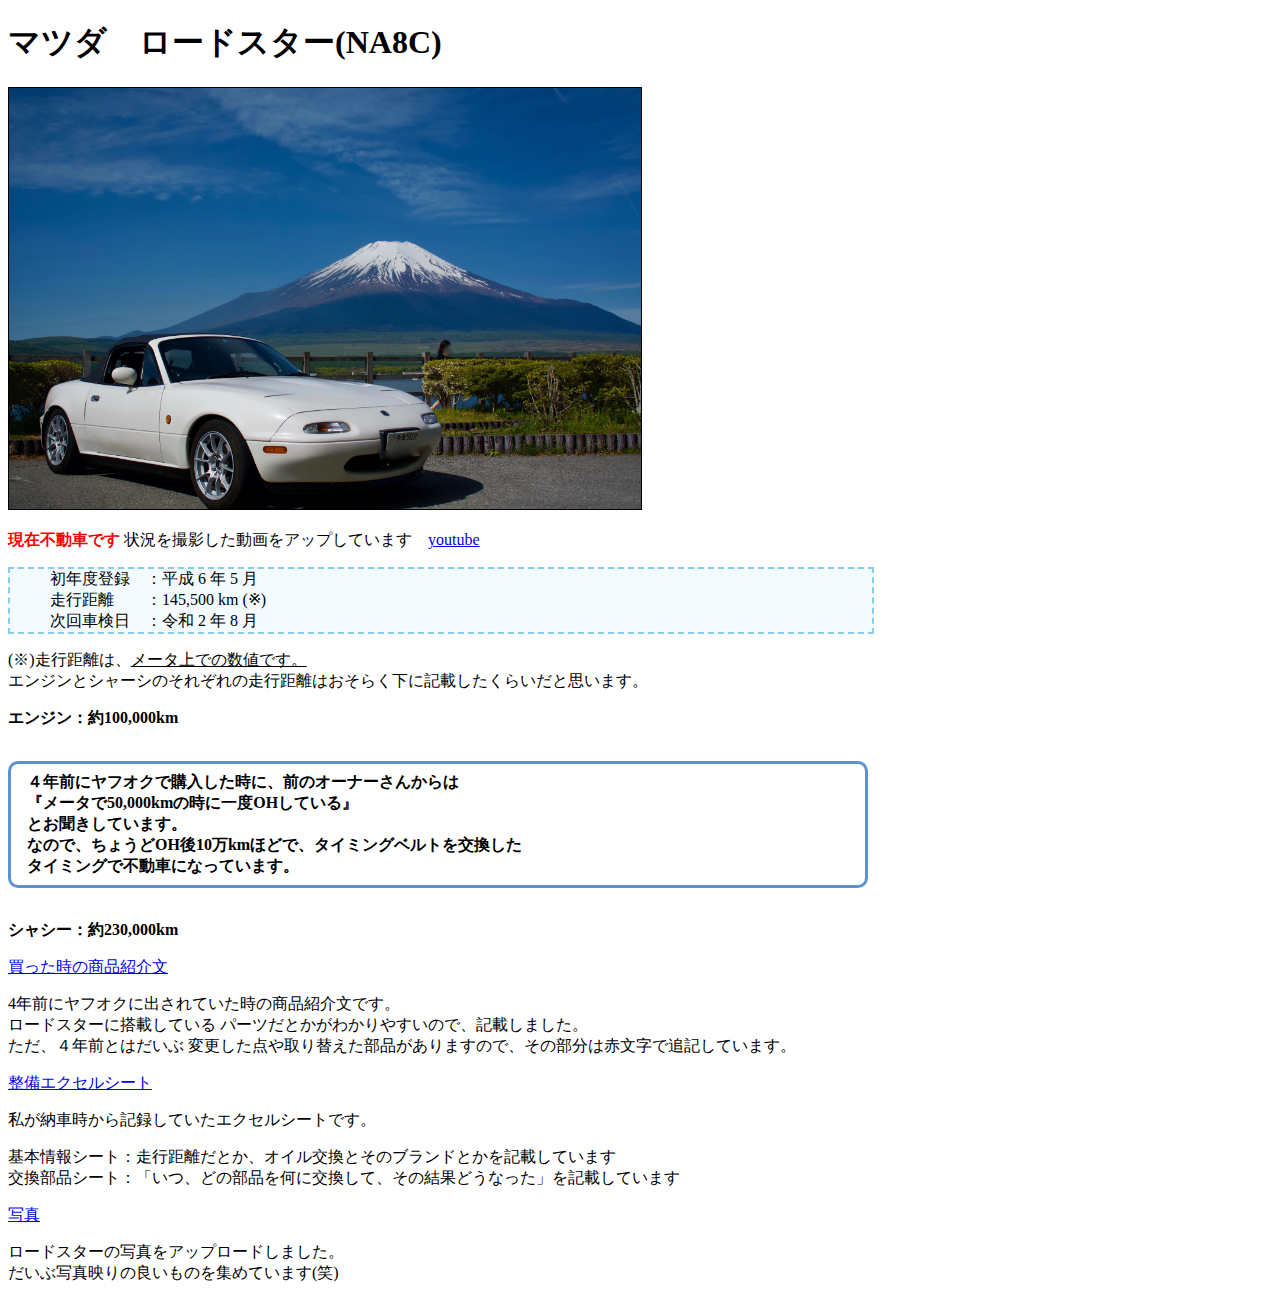
<file: index.html>
<!DOCTYPE html>
<head>
	<meta charset="UTF-8">
	<title>about my car</title>
	<link rel="stylesheet" href="./css/hoge.css">
</head>
<html>
<body>
<h1>マツダ　ロードスター(NA8C)</h1>



<p>
	<img border="1" src="./img/roadstar1.png" width="50%" height="50%" title="roadstar1">
</p>

<p>
<b><font color="red">現在不動車です</font></b>
状況を撮影した動画をアップしています　<a href="https://youtu.be/KfDkm6gZBfE" target="_blank">youtube</a>
</p>

<p><ol>
  <li>初年度登録　：平成 6 年 5 月</li>
  <li>走行距離　　：145,500 km  (※)</li>
  <li>次回車検日　：令和 2 年 8 月</li>
</ol>
(※)走行距離は、<u>メータ上での数値です。</u><br>
エンジンとシャーシのそれぞれの走行距離はおそらく下に記載したくらいだと思います。<br>
<p>
<b>エンジン：約100,000km</b><br>
<div class="box2">
<p>４年前にヤフオクで購入した時に、前のオーナーさんからは<br>
『メータで50,000kmの時に一度OHしている』<br>
とお聞きしています。<br>
なので、ちょうどOH後10万kmほどで、タイミングベルトを交換した<br>
タイミングで不動車になっています。
</p>
</div>
<b>シャシー：約230,000km</b><br>
</p>
</p>

<a href="memo.html">買った時の商品紹介文</a><br>
<p>
4年前にヤフオクに出されていた時の商品紹介文です。<br>
ロードスターに搭載している
パーツだとかがわかりやすいので、記載しました。<br>
ただ、４年前とはだいぶ
変更した点や取り替えた部品がありますので、その部分は赤文字で追記しています。
</p>

<a href="https://drive.google.com/open?id=17F18c9T1Rk3ht7QLhs-VT5YqKUcb1G7z" 
　　target="_blank"> 整備エクセルシート</a><br>
<p>
	私が納車時から記録していたエクセルシートです。<br>
	<p>
	基本情報シート：走行距離だとか、オイル交換とそのブランドとかを記載しています<br>
	交換部品シート：「いつ、どの部品を何に交換して、その結果どうなった」を記載しています<br>
	</p>
</p>


<a href="https://drive.google.com/drive/folders/1kX7BfeTWrSOqRj7yvRJMD-iQkXPruus3?usp=sharing" 
　　target="_blank">写真</a><br>
<p>
	ロードスターの写真をアップロードしました。<br>
	だいぶ写真映りの良いものを集めています(笑)<br>
</p>


</body>
</html>
</file>
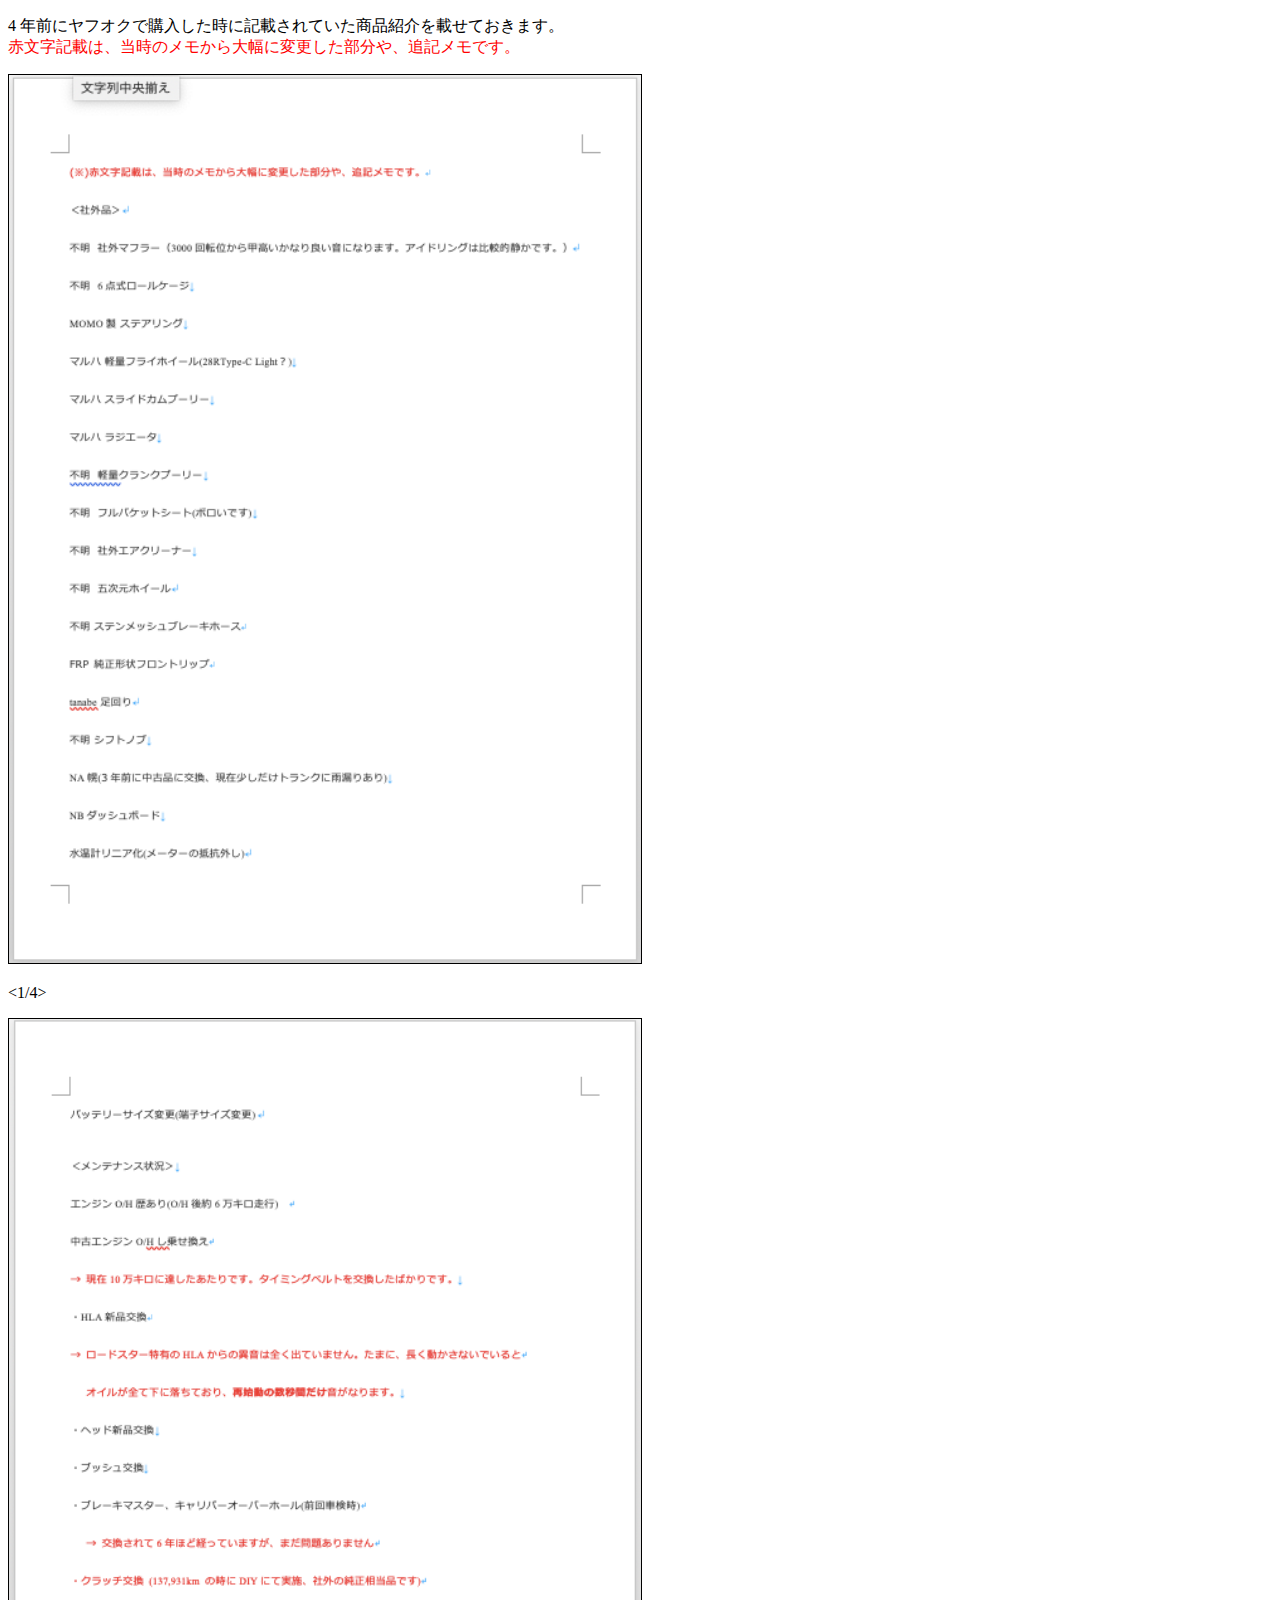
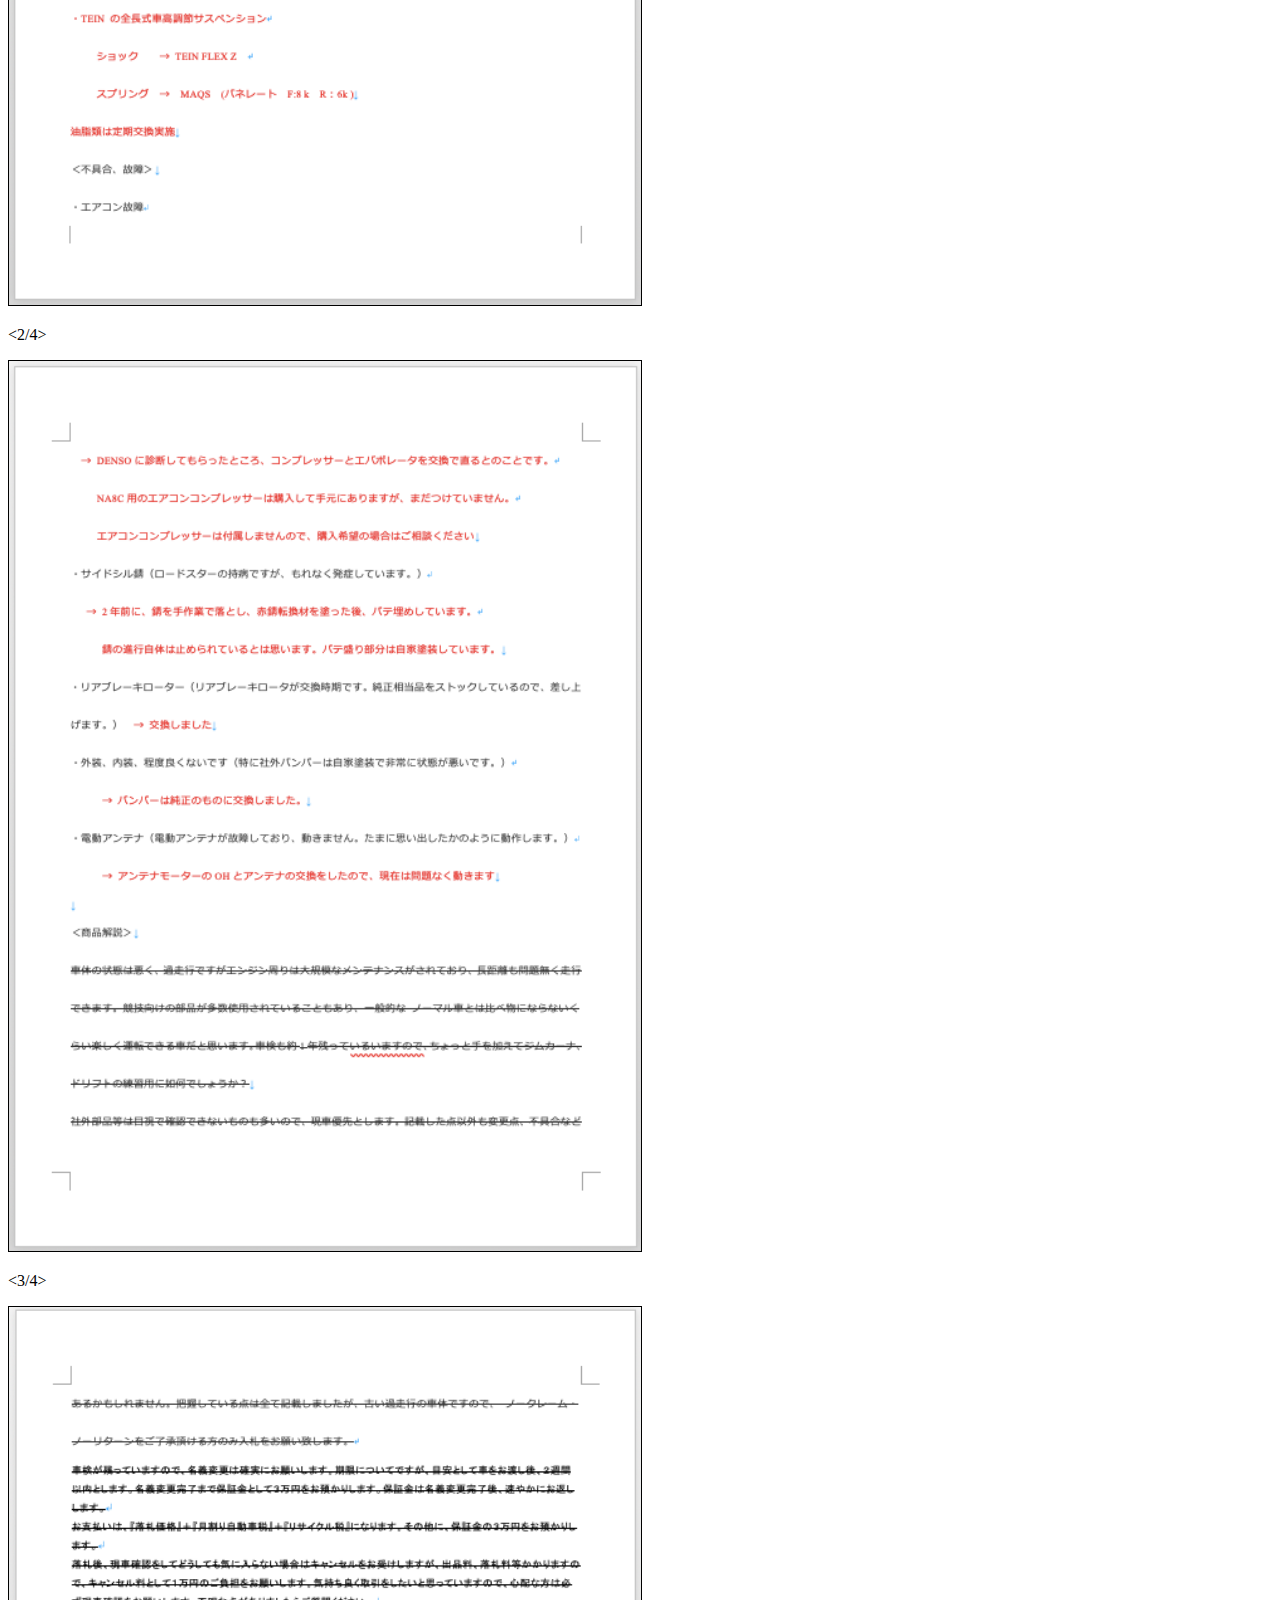
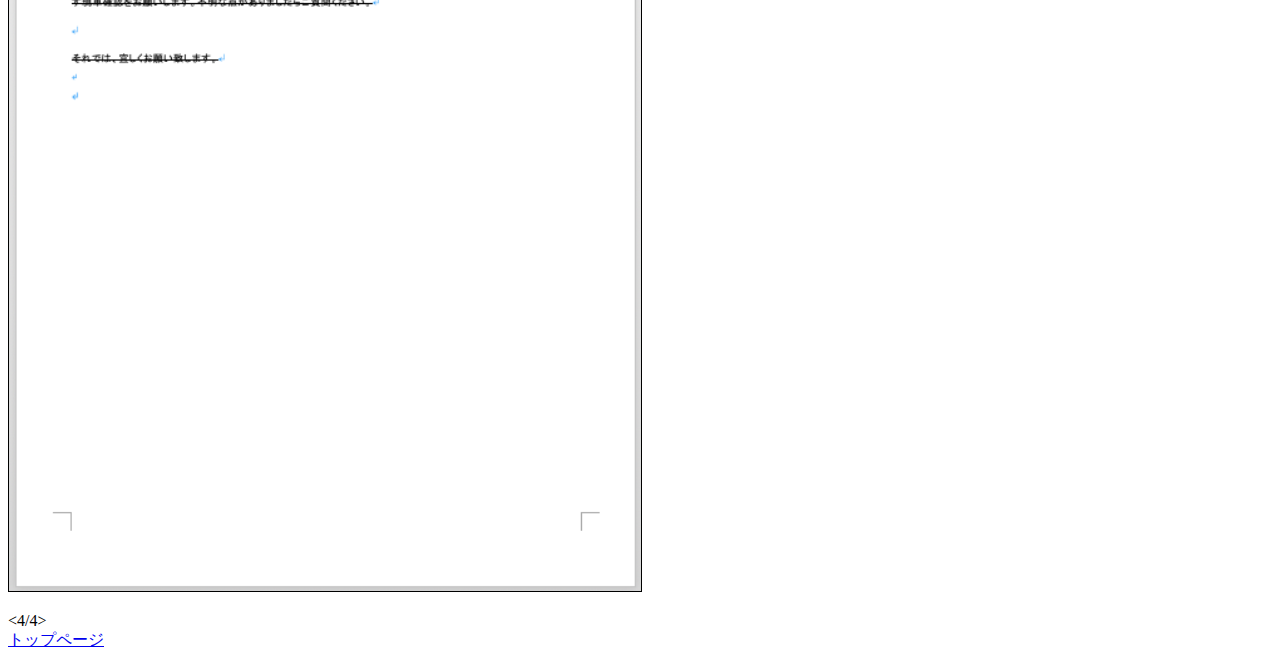
<file: memo.html>
<!DOCTYPE html>
<head>
	<meta charset="UTF-8">
	<title>about my car</title>
	<link rel="stylesheet" href="./css/hoge.css">
</head>
<html>
<body>
<p>
4 年前にヤフオクで購入した時に記載されていた商品紹介を載せておきます。<br>
<font color="red">
赤文字記載は、当時のメモから大幅に変更した部分や、追記メモです。
</font>
</p>

<p>
	<img border="1" src="./img/memo1.png" width="50%" height="50%" title="memo1">
</p>
<1/4>
<p>
	<img border="1" src="./img/memo2.png" width="50%" height="50%" title="memo2">
</p>
<2/4>
<p>
	<img border="1" src="./img/memo3.png" width="50%" height="50%" title="memo3">
</p>
<3/4>
<p>
	<img border="1" src="./img/memo4.png" width="50%" height="50%" title="memo4">
</p>
<4/4><br>

<a href="index.html">トップページ</a>
</body>
</html>
</file>
<file: css/hoge.css>
ol {
	background: #f3fbff;
	/*2px 水色 破線を指定*/
	border: 2px skyblue dashed; 
	list-style-type: none;
	width: 65%;
}

.box2 {
    padding: 0.5em 1em;
    margin: 2em 0;
    font-weight: bold;
    /*color: #6091d3;/*文字色*/*/
    background: #FFF;
    border: solid 3px #6091d3;/*線*/
    border-radius: 10px;/*角の丸み*/
    width: 65%;
}
.box2 p {
    margin: 0; 
    padding: 0;
}
</file>
